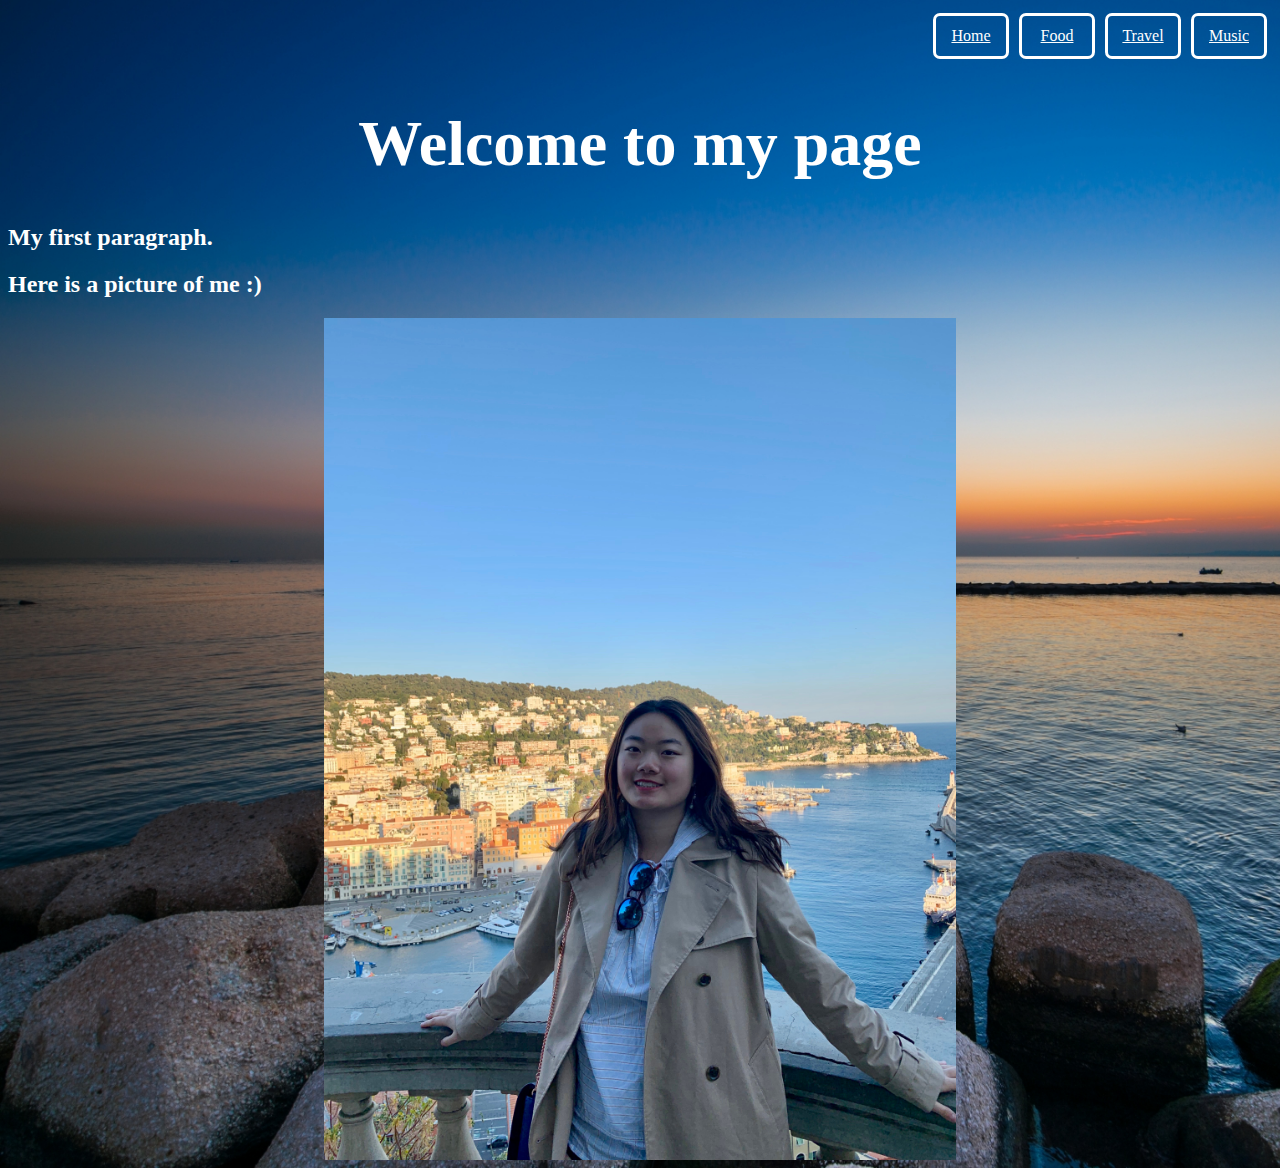
<file: index.html>
<!DOCTYPE html>
<html>
<head id="header">
    <title> My personal Website </title>
    <link rel = "stylesheet"
          type = "text/css"
          href = "css/myStyle.css" />
    <nav id ="navigation">
        <div class="flex-container">
            <div><a href="/index.html"> Home </a></div>
            <div><a href="/Food.html"> Food </a></div>
            <div><a href="/Travel.html"> Travel</a></div>
            <div><a href="/Music.html"> Music </a></div>
        </div>

    </nav>
</head>

<body>
    <div id="big_title">
        <h1>Welcome to my page</h1>
    </div>
<div id="start">
    <h2>My first paragraph.</h2>
    <h2> Here is a picture of me :) </h2>

</div>

<img src= "/picture/newPic.jpg" alt="Pic of Me">

</body>
</html>
</file>
<file: css/myStyle.css>
/* myStyle.css */

body {
    background-image: url("/picture/background.jpg");
    background-color: #F08080;
    background-size: cover;
}
#big-title {
    height: 1200px;
    width: 1200px;

    position: absolute;
    top: 50%;
    left: 50%;
    margin-top: -100px;
    margin-left: -200px;
}
#big_title h1 {
     font-size: 400%;
     font-family: "Palatino Linotype", "Book Antiqua", Palatino, serif;
     color: white;
     text-align: center;
}

img {
    display: block;
    margin-left: auto;
    margin-right: auto;
    width: 50%;
}

#navigation {
    text-align: right;
    display: block;
    top: 0;
    width: 100%;

}

#navigation li  {
  background-color: light-grey;
  display: inline;
  font-size: 100%;
  border-style: solid;
  border-width: thin;
  border-color: white;
  border-radius: 5px;
  padding: 10px;
}

#navigation ul {
    padding: 10px;
    margin: 10px;
    list-style-type: none;
    font-style: normal;
    font-size: 18px;
    font-family: "Palatino Linotype", "Book Antiqua", Palatino, serif;
    line-height: 1;
}

#navigation li a:link {
    color: white;
}

#navigation li a:hover {
    color: yellow;
}

#navigation li a:visited {
  color: white;
}

.flex-container {
  display: flex;
  flex-direction: row;
  justify-content: flex-end;
  background: transparent;
}
.flex-container > div {
  background: transparent;
  width: 50px;
  margin: 5px;
  text-align: center;
  line-height: 20px;
  font-size: 18 px;
  font-family: "Palatino Linotype", "Book Antiqua", Palatino, serif;
  border-radius: 7px;
  border-color: white;
  border-style: solid;
  border-line:thin;
  padding: 10px;
}

#start h2 {
    color: white;

}

#navigation .flex-container >div > a:link {
    color: white;
}

#navigation .flex-container >div > a:hover {
    color: yellow;
}

#navigation .flex-container >div > a:visited {
  color: white;
}
</file>
